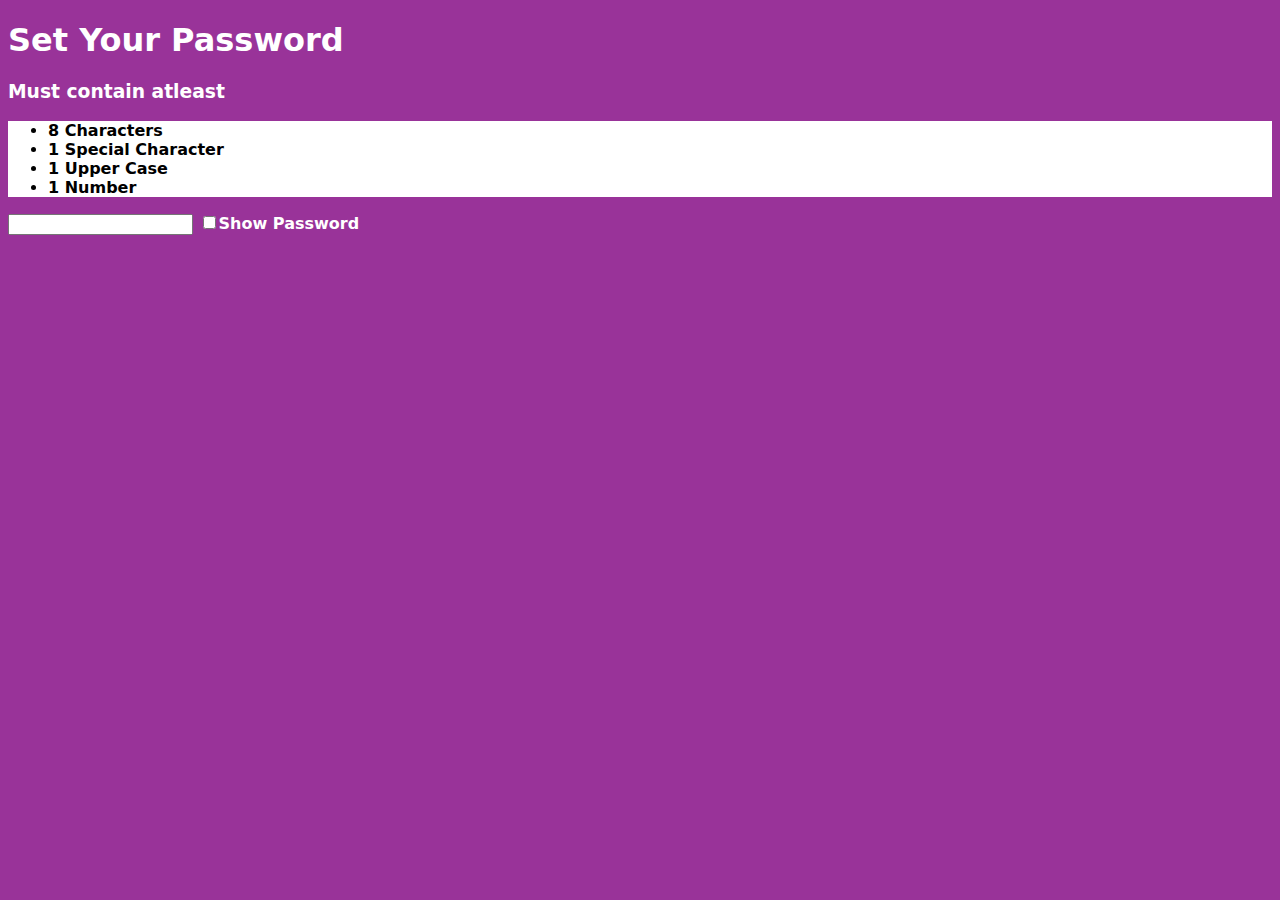
<file: index.html>
<!DOCTYPE html>
<html>
	<body>
		<div>
			<h1 id="title"> Set Your Password</h1>
			<h3 id="subtitle"> Must contain atleast</h3>
		</div>
		<ul>
			<li id="le" class=unremove> 8 Characters</li>
			<li id="sp" class=unremove> 1 Special Character</li>
			<li id="up" class=unremove> 1 Upper Case</li>
			<li id="nu" class=unremove> 1 Number</li>
		</ul>
		<div>
			<input type="password" value="" id="pwInput">
			<input type="checkbox" id="show">Show Password
		</div>
	</body>
	<script src="index.js"></script>
	<link type="text/css" href="index.css" rel="stylesheet">
</html>
</file>
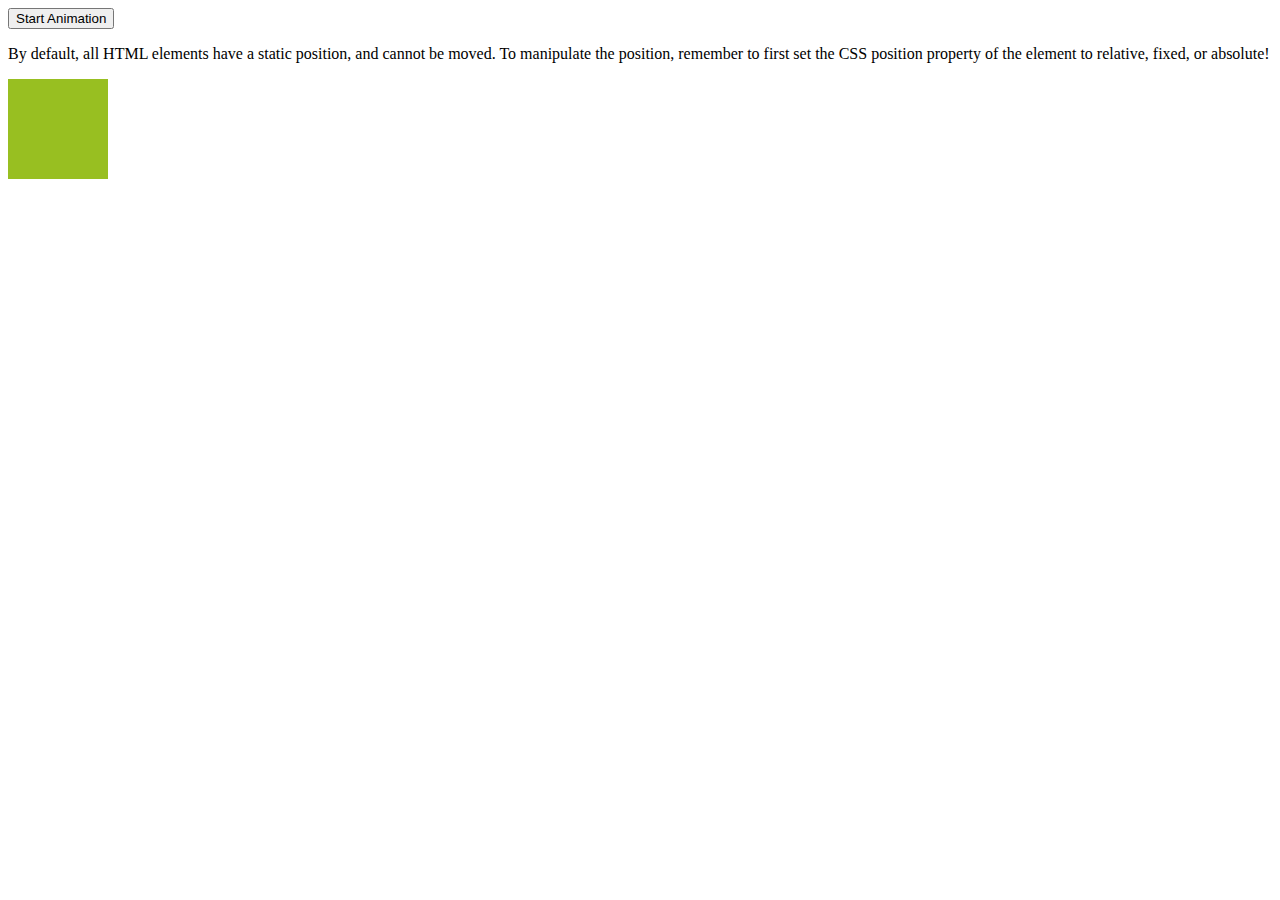
<file: landing_page/test/index.html>
<!DOCTYPE html>
<html>
<head>
<script src="https://ajax.googleapis.com/ajax/libs/jquery/3.3.1/jquery.min.js"></script>
<script  defer src="./jquery-animate-css-rotate-scale.js"></script>
<script> 
$(document).ready(function(){
  $("button").click(function(){
   // $("div").animate({left: '250px'});
   let x=720;
   $('div').animate({rotate: `${x}deg`, scale: '1.25'}, 1000);
  });
});
</script> 
</head>
<body>

<button>Start Animation</button>

<p>By default, all HTML elements have a static position, and cannot be moved. To manipulate the position, remember to first set the CSS position property of the element to relative, fixed, or absolute!</p>

<div style="background:#98bf21;height:100px;width:100px;position:absolute;"></div>

</body>
</html>
</file>
<file: index.css>
body{
	background-color:#993399;
	color:#FFF;
	font-weight:bold;
	font-family: "Sans", Times, serif;
}
ul{
	background-color:#FFF;
	color:#000
}
.unremove{
	text-decoration: none;
}
.remove{
	text-decoration: line-through;
}
</file>
